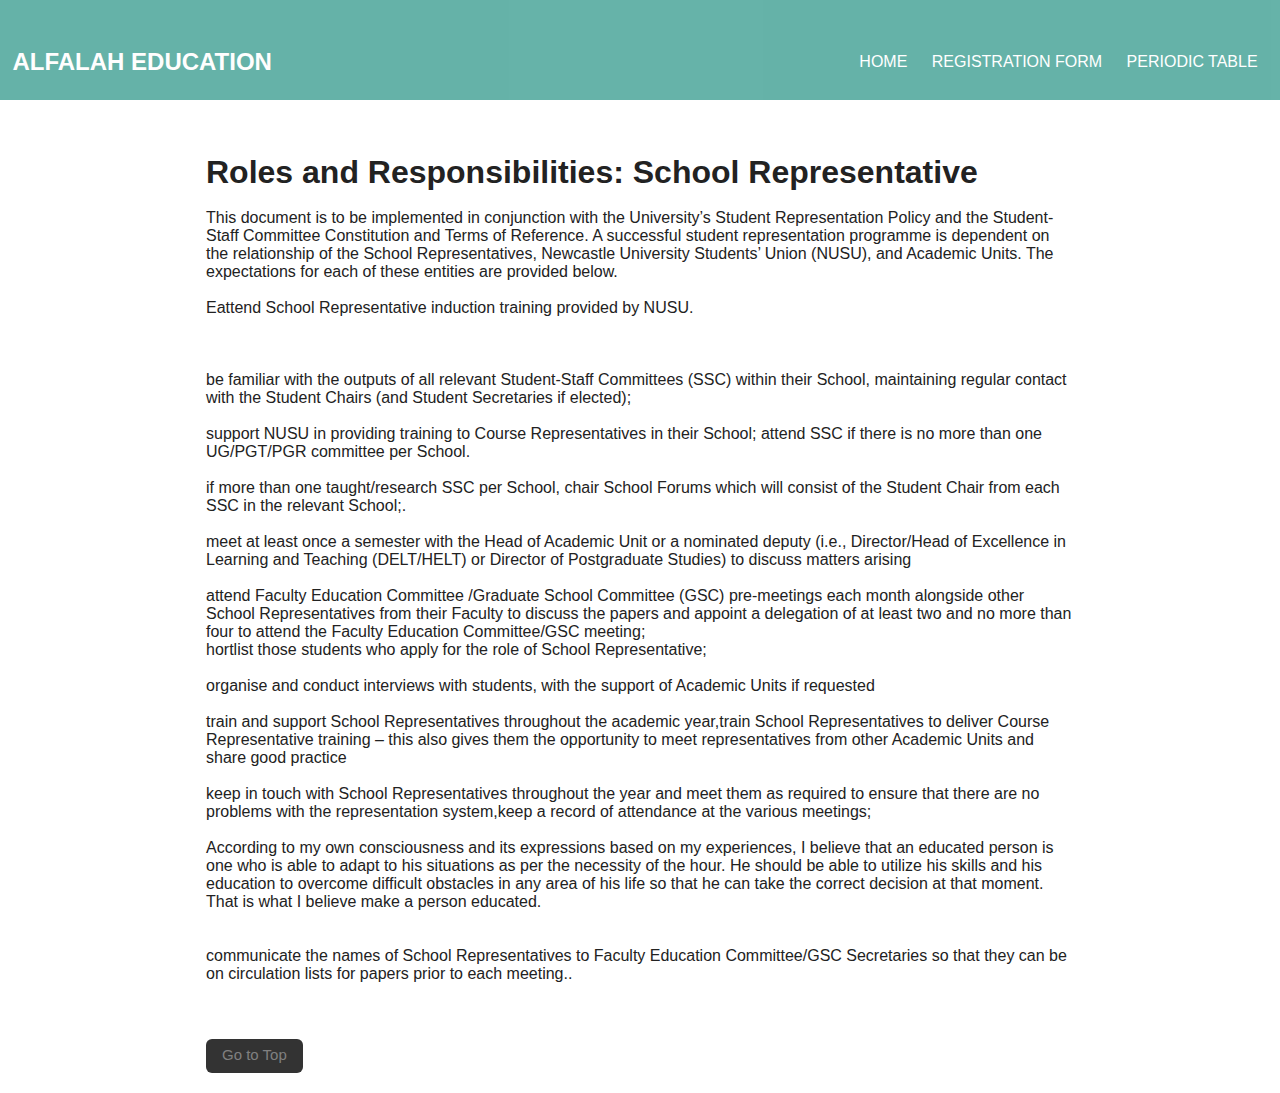
<file: Assingnment2/index.html>
<html>
<head>
<title>Periodic Table</title>
<link rel = "stylesheet"
   type = "text/css"
   href = "style.css" />
   <link rel="stylesheet" href="style.css">
   <meta name="viewport" content="width=device-width, initial-scale=1">
   <link rel="stylesheet" href="https://use.fontawesome.com/releases/v5.6.1/css/all.css">
 </head>
 <body>
    

 <div class="header">
   <h2 class="logo">Alfalah Education</h2>
   <input type="checkbox" id="chk">
   <label for="chk" class="show-menu-btn">
     <i class="fas fa-ellipsis-h"></i>
   </label>

   <ul class="menu">
     <a href="index.html">Home</a>
     <a href="Alfalah.html">Registration Form</a>
     <a href="Periodic.html">Periodic Table</a>

     <label for="chk" class="hide-menu-btn">
       <i class="fas fa-times"></i>
     </label>
   </ul>
 </div>




    
  

</div>

               


  <br>
  <br>
  <br>
  <div class="centr">
      <div>
          <h1>Roles and Responsibilities: School Representative</h1>
          <br>
          <p>

              This document is to be implemented in conjunction with the University’s Student Representation
              Policy and the Student-Staff Committee Constitution and Terms of Reference. A successful student
              representation programme is dependent on the relationship of the School Representatives,
              Newcastle University Students’ Union (NUSU), and Academic Units. The expectations for each of
              these entities are provided below.
              </p>
              <br>
              <p>
                     Eattend School Representative induction training provided by NUSU.
<br><br>
                    
                     
                     <br><br> be familiar with the outputs of all relevant Student-Staff Committees (SSC) within their School,
                     maintaining regular contact with the Student Chairs (and Student Secretaries if elected);
                  </p>
<br>
                  <p>
                      support NUSU in providing training to Course Representatives in their School;</li>
                       attend SSC if there is no more than one UG/PGT/PGR committee per School.

                      </p><br>
                      <p>
                          if more than one taught/research SSC per School, chair School Forums which will consist of the
                          Student Chair from each SSC in the relevant School;.
                          </p>

                        <br>
      </div>
      <div>
                        <p>
                            meet at least once a semester with the Head of Academic Unit or a nominated deputy (i.e.,
                            Director/Head of Excellence in Learning and Teaching (DELT/HELT) or Director of Postgraduate
                            Studies) to discuss matters arising
                            </p>
                            
                        <br>
                        <p>
                            attend Faculty Education Committee /Graduate School Committee (GSC) pre-meetings each
                            month alongside other School Representatives from their Faculty to discuss the papers and
                            appoint a delegation of at least two and no more than four to attend the Faculty Education
                            Committee/GSC meeting;
                            
                            <br>
                            <p>
                                hortlist those students who apply for the role of School Representative;
                                </p>
                                <br>
                                <p>
                                    organise and conduct interviews with students, with the support of Academic Units if
                                    requested
                                    </p>
                                    <br>
                                    <p>
                                        train and support School Representatives throughout the academic year,train School Representatives to deliver Course Representative training – this also gives them the
                                        opportunity to meet representatives from other Academic Units and share good practice
                                        </p>
  
                                        <br>
                                        <p>
                                            keep in touch with School Representatives throughout the year and meet them as required to
                                            ensure that there are no problems with the representation system,keep a record of attendance at the various meetings;
                                            </p>
                                           <br>
                                            <p>
                                                 According to my own consciousness and its expressions based on my experiences,
                                                  I believe that an educated person is one who is able to adapt to his situations as per
                                                   the necessity of the hour. He should be able to utilize his skills and his education to overcome 
                                                   difficult obstacles in any area of his life so that he can take the correct decision at that moment.
                                                  That is what I believe make a person educated.
                                                </p>
                                                  <br>


                                               <br>
                                                    <p>
                                                        communicate the names of School Representatives to Faculty Education Committee/GSC
                                                        Secretaries so that they can be on circulation lists for papers prior to each meeting..
                                                        </p> 
                                                        <br> 
                                                        

                                             

          </div><br>
          <div>
              <button class="btn" onclick="location.href='#top'">Go to Top </button>
              </div>
      </div>

 </body>
 </html>
</file>
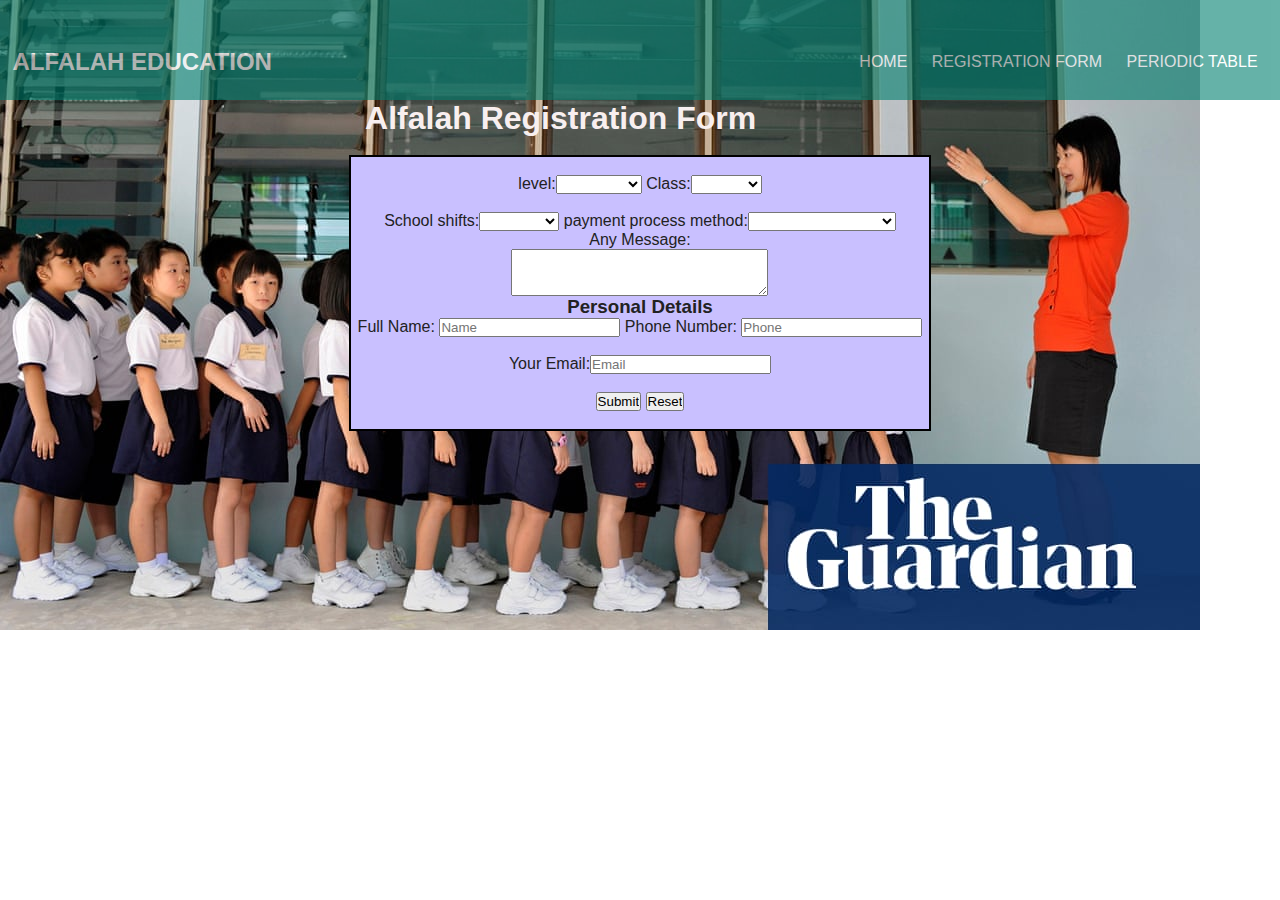
<file: Assingnment2/Alfalah.html>
<html>
<head>
<title>Periodic Table</title>
<link rel = "stylesheet"
   type = "text/css"
   href = "style.css" />
   <link rel="stylesheet" href="style.css">
   <meta name="viewport" content="width=device-width, initial-scale=1">
   <link rel="stylesheet" href="https://use.fontawesome.com/releases/v5.6.1/css/all.css">
 </head>
 <body>
    

 <div class="header">
   <h2 class="logo">Alfalah Education</h2>
   <input type="checkbox" id="chk">
   <label for="chk" class="show-menu-btn">
     <i class="fas fa-ellipsis-h"></i>
   </label>

   <ul class="menu">
     <a href="index.html">Home</a>
     <a href="Alfalah.html">Registration Form</a>
     <a href="Periodic.html">Periodic Table</a>

     <label for="chk" class="hide-menu-btn">
       <i class="fas fa-times"></i>
     </label>
   </ul>
 </div>













<body style="background-image: url(mp.jpg); background-repeat: no-repeat; background-size: 2560 x 1440 pixels ;">
	<center><h1 style="color: rgb(248, 239, 239);">Alfalah Registration Form</h1></center>
	<center>
		<br>
	<div style="border: 2px solid black; width: 47%; background-color:rgb(201, 192, 255);">
		<br>
		level:<select>
			<option></option>
			<option>Primary</option>
			<option>Secondary</option>
		</select>
		Class:<select>
			<option></option>
			<option>1st--5<th/option>
			<option>6th-10th</option>
		</select>
		<br><br>
		School shifts:<select>
			<option></option>
			<option>Afternoon</option>
			<option>Morning</option>
		</select>
		payment process method:<select>
			<option></option>
			<option>4 months installment</option>
			<option>full pay 10% discount</option>
		</select>



		<br>
		Any Message:
		<br>
		<textarea name="" rows="3" cols="30" placeholder="Write any Personal suggations">
		</textarea>
		<h3>Personal Details</h3>
		
		Full Name: <input type="text" name="" placeholder="Name">
		Phone Number: <input type="Phone" name="" placeholder="Phone">
		<br>
		<br>
		Your Email:<input type="Email" name="" placeholder="Email">
		<br>
		<br>
		<input type="submit" name="">
		<input type="reset" name="">
		<br>
		<br>
		</center>



		
	</div>

</body>
</html>
</file>
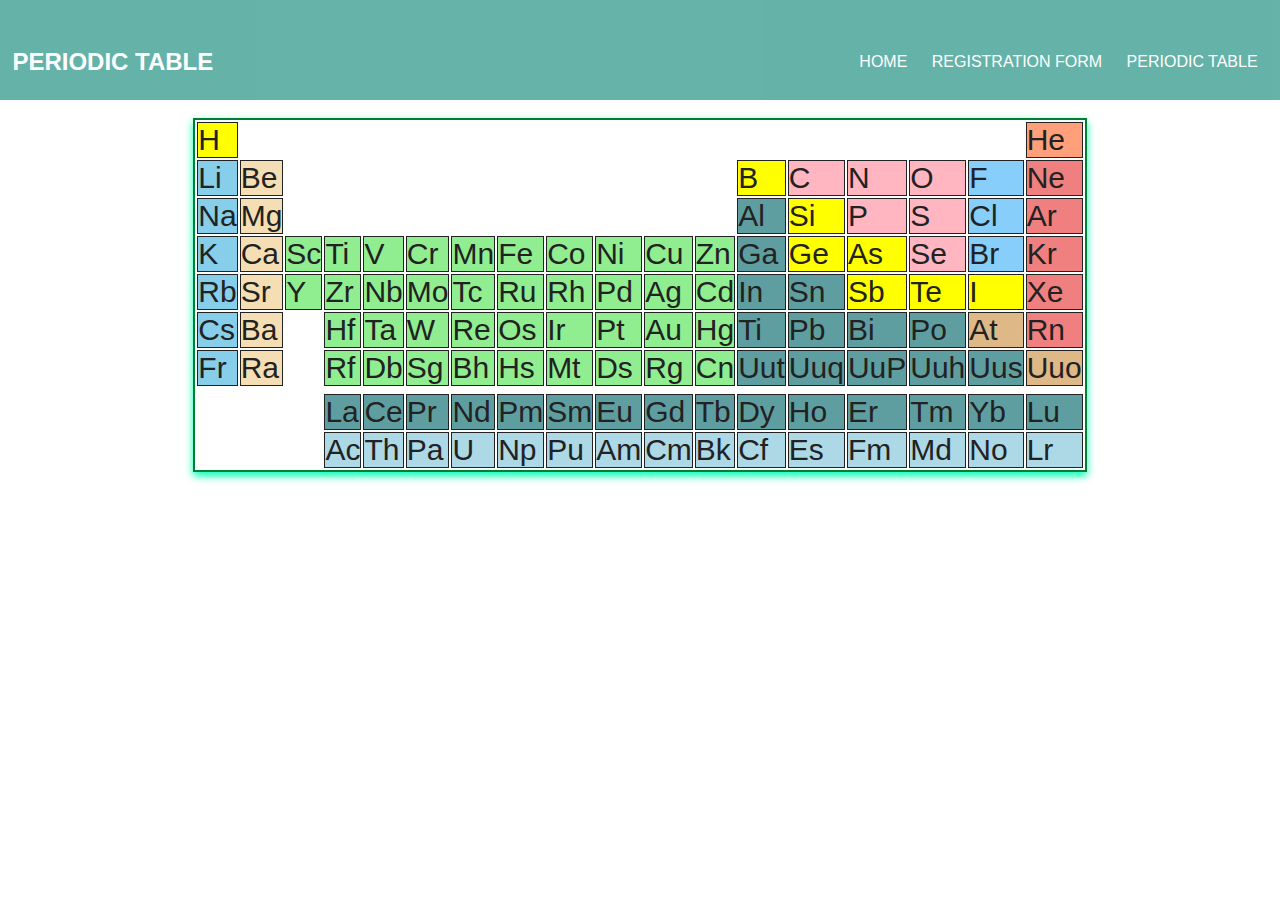
<file: Assingnment2/Periodic.html>
<html>
<head>
<title>Periodic Table</title>
<link rel = "stylesheet"
   type = "text/css"
   href = "Periodic.css" />
   <link rel="stylesheet" href="style.css">
   <meta name="viewport" content="width=device-width, initial-scale=1">
   <link rel="stylesheet" href="https://use.fontawesome.com/releases/v5.6.1/css/all.css">
 </head>
 <body>
    

 <div class="header">
   <h2 class="logo">Periodic Table</h2>
   <input type="checkbox" id="chk">
   <label for="chk" class="show-menu-btn">
     <i class="fas fa-ellipsis-h"></i>
   </label>

   <ul class="menu">
     <a href="index.html">Home</a>
     <a href="Alfalah.html">Registration Form</a>
     <a href="Periodic.html">Periodic Table</a>

     <label for="chk" class="hide-menu-btn">
       <i class="fas fa-times"></i>
     </label>
   </ul>
 </div>



   
 

</div>

<center>

<br>
    <table id="bordr" >
<tr>
    <td style="background-color: yellow"> H </td>
  
       <td class="empty"> </td>
        <td class="empty"> </td>
        <td class="empty"> </td>
        <td class="empty"> </td>
        <td class="empty"> </td>
        <td class="empty"> </td>
        <td class="empty"> </td>
        <td class="empty"> </td>
        <td class="empty"> </td>
        <td class="empty"> </td>
        <td class="empty"> </td>
        <td class="empty"> </td>
        <td class="empty"> </td>
        <td class="empty"> </td>
        <td class="empty"> </td>
        <td class="empty"> </td>
        
    
     
    <td style="background-color:lightsalmon"> He </td>

</tr>


<tr>
<td style="background-color: skyblue"> Li </td>
<td style="background-color: wheat"> Be </td>
<td class="empty"> </td>
        <td class="empty"> </td>
        <td class="empty"> </td>
        <td class="empty"> </td>
        <td class="empty"> </td>
        <td class="empty"> </td>
        <td class="empty"> </td>
        <td class="empty"> </td>
        <td class="empty"> </td>
        <td class="empty"> </td>
        <td style="background-color:yellow"> B </td>
<td style="background-color: lightpink"> C </td>
<td style="background-color: lightpink"> N </td>
<td style="background-color: lightpink"> O </td>
<td style="background-color: lightskyblue"> F </td>
<td style="background-color: lightcoral"> Ne </td>
</tr>

<tr>
<td style="background-color: skyblue"> Na </td>
<td style="background-color: wheat"> Mg </td>
<td class="empty"> </td>
        <td class="empty"> </td>
        <td class="empty"> </td>
        <td class="empty"> </td>
        <td class="empty"> </td>
        <td class="empty"> </td>
        <td class="empty"> </td>
        <td class="empty"> </td>
        <td class="empty"> </td>
        <td class="empty"> </td>
        <td style="background-color:cadetblue"> Al </td>
<td style="background-color:yellow"> Si </td>
<td style="background-color: lightpink"> P </td>
<td style="background-color: lightpink"> S </td>
<td style="background-color: lightskyblue"> Cl </td>
<td style="background-color: lightcoral"> Ar </td>
</tr>

<tr >
<td style="background-color: skyblue"> K </td>
<td style="background-color: wheat"> Ca </td>
<td style="background-color:lightgreen"> Sc</td>
<td style="background-color:lightgreen"> Ti</td>
<td style="background-color:lightgreen"> V </td>
<td style="background-color:lightgreen"> Cr </td>
<td style="background-color:lightgreen"> Mn </td>
<td style="background-color:lightgreen"> Fe </td>
<td style="background-color:lightgreen"> Co </td>
<td style="background-color:lightgreen"> Ni </td> 
<td style="background-color:lightgreen"> Cu </td>
<td style="background-color:lightgreen"> Zn </td>
<td style="background-color:cadetblue"> Ga </td>
<td style="background-color:yellow"> Ge </td>
<td style="background-color:yellow"> As </td>
<td style="background-color: lightpink"> Se </td>
<td style="background-color: lightskyblue"> Br </td>
<td style="background-color: lightcoral"> Kr </td>
</tr>

<tr>
<td style="background-color: skyblue"> Rb </td>
<td style="background-color: wheat"> Sr </td>
<td style="background-color:lightgreen"> Y </td>
<td style="background-color:lightgreen"> Zr </td>
<td style="background-color:lightgreen"> Nb </td>
<td style="background-color:lightgreen"> Mo </td>
<td style="background-color:lightgreen"> Tc </td>
<td style="background-color:lightgreen"> Ru </td>
<td style="background-color:lightgreen"> Rh </td>
<td style="background-color:lightgreen"> Pd </td>
<td style="background-color:lightgreen"> Ag </td>
<td style="background-color:lightgreen"> Cd </td>
<td style="background-color:cadetblue"> In </td>
<td style="background-color:cadetblue"> Sn </td>
<td style="background-color:yellow"> Sb </td>
<td style="background-color:yellow"> Te </td>
<td style="background-color:yellow"> I </td>
<td style="background-color: lightcoral"> Xe </td>
</tr>

<tr>
<td style="background-color: skyblue"> Cs </td>
<td style="background-color: wheat"> Ba </td>

<td class="empty"> </td>
<td style="background-color:lightgreen"> Hf </td>
<td style="background-color:lightgreen"> Ta </td>
<td style="background-color:lightgreen"> W </td>
<td style="background-color:lightgreen"> Re </td>
<td style="background-color:lightgreen"> Os </td>
<td style="background-color:lightgreen"> Ir </td>
<td style="background-color:lightgreen"> Pt </td>
<td style="background-color:lightgreen"> Au </td>
<td style="background-color:lightgreen"> Hg </td>
<td style="background-color:cadetblue"> Ti </td>
<td style="background-color:cadetblue"> Pb </td>
<td style="background-color:cadetblue"> Bi </td>
<td style="background-color:cadetblue"> Po </td>
<td style="background-color:burlywood"> At </td>
<td style="background-color: lightcoral"> Rn </td>
</tr>

<tr>
<td style="background-color: skyblue"> Fr </td>
<td style="background-color: wheat"> Ra </td>

<td class="empty"> </td>
<td style="background-color:lightgreen"> Rf </td>
<td style="background-color:lightgreen"> Db </td>
<td style="background-color:lightgreen"> Sg </td>
<td style="background-color:lightgreen"> Bh </td>
<td style="background-color:lightgreen"> Hs </td>
<td style="background-color:lightgreen"> Mt </td>
<td style="background-color:lightgreen"> Ds </td>
<td style="background-color:lightgreen"> Rg </td>
<td style="background-color:lightgreen"> Cn </td>
<td style="background-color:cadetblue"> Uut </td>
<td style="background-color:cadetblue"> Uuq </td>
<td style="background-color:cadetblue"> UuP </td>
<td style="background-color:cadetblue"> Uuh </td>
<td style="background-color:cadetblue"> Uus </td>
<td style="background-color:burlywood"> Uuo </td>
</tr>
<tr>
    </tr>
    <tr>
        </tr>
        <tr>
            </tr>
    <tr style="background-color:cadetblue">
            <td class="empty"> </td>
            <td class="empty"> </td>
            <td class="empty"> </td>
<td> La </td>
<td> Ce </td>
<td> Pr </td>
<td> Nd </td>
<td> Pm </td>
<td> Sm </td>
<td> Eu </td>
<td> Gd </td>
<td> Tb </td>
<td> Dy </td>
<td> Ho </td>
<td> Er </td>
<td> Tm </td>
<td> Yb </td>
<td> Lu </td>
</tr>


<tr style="background-color: lightblue">
        <td class="empty"> </td>
        <td class="empty"> </td>
        <td class="empty"> </td>
<td> Ac </td>
<td> Th </td>
<td> Pa </td>
<td> U </td>
<td> Np </td>
<td> Pu </td>
<td> Am </td>
<td> Cm </td>
<td> Bk </td>
<td> Cf </td>
<td> Es </td>
<td> Fm </td>
<td> Md </td>
<td> No </td>
<td> Lr </td>
</tr>

</table>

</center>

<br>
<br>

</body>
</html>
</file>
<file: Assingnment2/style.css>
*{
  margin: 0;
  padding: 0;
  font-family: "montserrat",sans-serif;
}
.header{
  height: 100px;
  background: #34495e;
  padding: 0 20px;
  color: #fff;
}
.logo{
  line-height: 100px;
  float: left;
  text-transform: uppercase;
}

.menu{
  float: right;
  line-height: 100px;
}
.menu a{
  color: #fff;
  text-transform: uppercase;
  text-decoration: none;
  padding: 0 10px;
  transition: 0.4s;
}
.show-menu-btn,.hide-menu-btn{
  transition: 0.4s;
  font-size: 30px;
  cursor: pointer;
  display: none;
}
.show-menu-btn{
  float: right;
}
.show-menu-btn i{
  line-height: 100px;
}
.menu a:hover,
.show-menu-btn:hover,
.hide-menu-btn:hover{
  color: #3498db;
}

#chk{
  position: absolute;
  visibility: hidden;
  z-index: -1111;
}

.content{
  padding: 0 20px;
}
.content img{
  width: 100%;
  max-width: 700px;
  margin: 20px 0;
}
.content p{
  text-align: justify;
}

@media screen and (max-width:800px) {
  .show-menu-btn,.hide-menu-btn{
    display: block;
  }
  .menu{
    position: fixed;
    width: 100%;
    height: 100vh;
    background: #333;
    right: -100%;
    top: 0;
    text-align: center;
    padding: 80px 0;
    line-height: normal;
    transition: 0.7s;
  }
  .menu a{
    display: block;
    padding: 20px;
  }
  .hide-menu-btn{
    position: absolute;
    top: 40px;
    right: 40px;
  }
  #chk:checked ~ .menu{
    right: 0;
  }
  :root{
    --primary-gradient: linear-gradient(to right, #7f6ebb, #7f6ebb);
    --mango-gradient : linear-gradient(to right, #3b58a7, #ca46db);
    --text-color: #F7F9F9;
    --Montserrat: "Montserrat", cursive;
    --Lobster: "Lobster", cursive;
    --primary-shadow: 3px 4px 7px rgba(27, 27, 27, 0.534);
    --border-color: rgba(0,0,0,0.329);
}
}
* { box-sizing: border-box; padding:0; margin:0; }

body {
  background:linear-gradient(#ffffff, #ffffff);
  color:#222;
	padding: 20px;
  font-family:"HelveticaNeue-Light","Helvetica Neue Light","Helvetica Neue",Helvetica,Arial,"Lucida Grande",sans-serif;
}
.header
{
    background-color: rgb(0, 128, 111);
    opacity: 0.6;
    margin-top: -20px;
    margin-left: -20;
    margin-right: -20;
    padding: 1%;
    color: rgb(255, 254, 254);

}
.topnav {
    background-color: #333;
    overflow: hidden;
    margin-left: -20;
    margin-right: -20;
    box-shadow: 0 4px 8px 0 yellow;
  }
  .b{
    margin-left: 5%;
  }
  .btn {
    margin-top: 20px;
    cursor: pointer;
    
    padding: 7px 16px;
    text-decoration: none;
    font-size: 15px;
    background-color: #333;
    border: none;
    color: gray;
    border-radius:6px;
    border-bottom: 3px solid transparent;
}
.btn:hover {
    color: white;
    cursor: pointer;
    border-bottom: 3px solid red;
}
 
.centr
{
    margin-left: 15%;
    margin-right: 15%;
}
</file>
<file: Assingnment2/Periodic.css>
* { box-sizing: border-box; padding:0; margin:0; }

body {
  background:linear-gradient(#dbeaf8, #dbeaf8);
  color:#222;
	padding: 20px;
  font-family:"HelveticaNeue-Light","Helvetica Neue Light","Helvetica Neue",Helvetica,Arial,"Lucida Grande",sans-serif;
}

 
 
#bordr
{
    border: 2px solid;
    border-color: rgb(0, 128, 53);
    box-shadow: 0 4px 8px 0 rgb(0, 255, 179);
}
td
{
    border: 1px solid;
   
    font-size: 30px;
}
.empty
{
    visibility: hidden;
}
#c1
{
    background-color: red;
}
</file>
